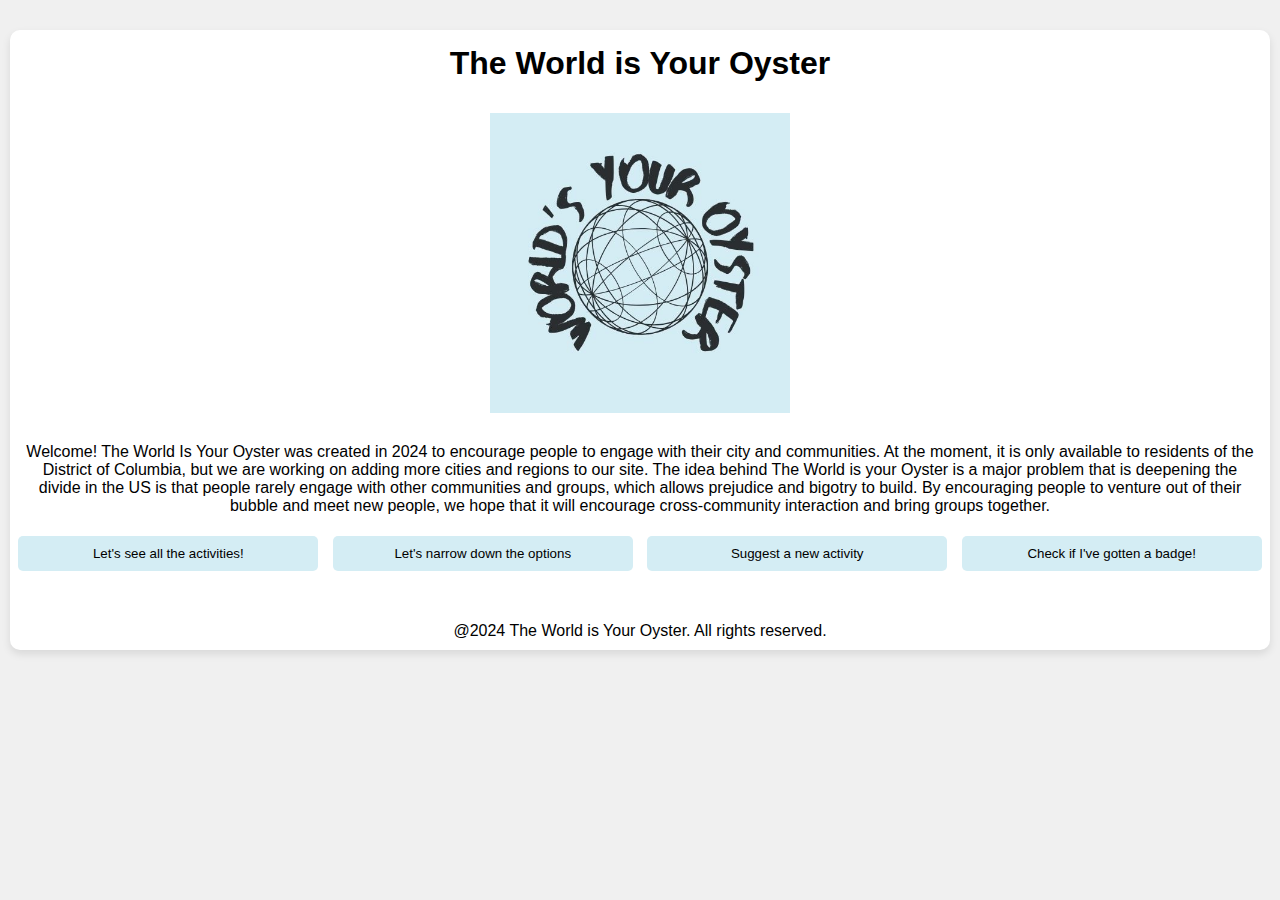
<file: index.html>
<!DOCTYPE html>
<html>

<head>
  <meta charset="utf-8">
  <meta name="viewport" content="width=device-width">
  <title>Oyster</title>
  <link href="style.css" rel="stylesheet" type="text/css" />
</head>

<body>
  <main>
    <div>
      <h1>The World is Your Oyster</h1>
      <img id="logo" src="./cacassets/oysterlogo.jpg" />
      <div class="textArea">
        <p>
          Welcome! The World Is Your Oyster was created in 2024 to encourage people to engage with their city and communities.
          At the moment, it is only available to residents of the District of Columbia, but we are working on adding more cities
          and regions to our site. The idea behind The World is your Oyster is a major problem that is deepening the divide in the
          US is that people rarely engage with other communities and groups, which allows prejudice and bigotry to build. By
          encouraging people to venture out of their bubble and meet new people, we hope that it will encourage cross-community
          interaction and bring groups together.
        </p>
      </div>
<button id="seeAll" onclick="seeAll()">Let's see all the activities!</button>
<button id="quickQuiz" onclick="window.location.href='quiz.html'">Let's narrow down the options</button>
      <button id="newActivity" onclick="newActivity()">Suggest a new activity</button>
      <button id="badgePageButton" onclick="window.location.href='badge.html'">Check if I've gotten a badge!</button>
    </div>
    <p id="footer">
      @2024 The World is Your Oyster. All rights reserved.
    </p>
  </main>
  <script src="script.js"></script>
</body>

</html>
</file>
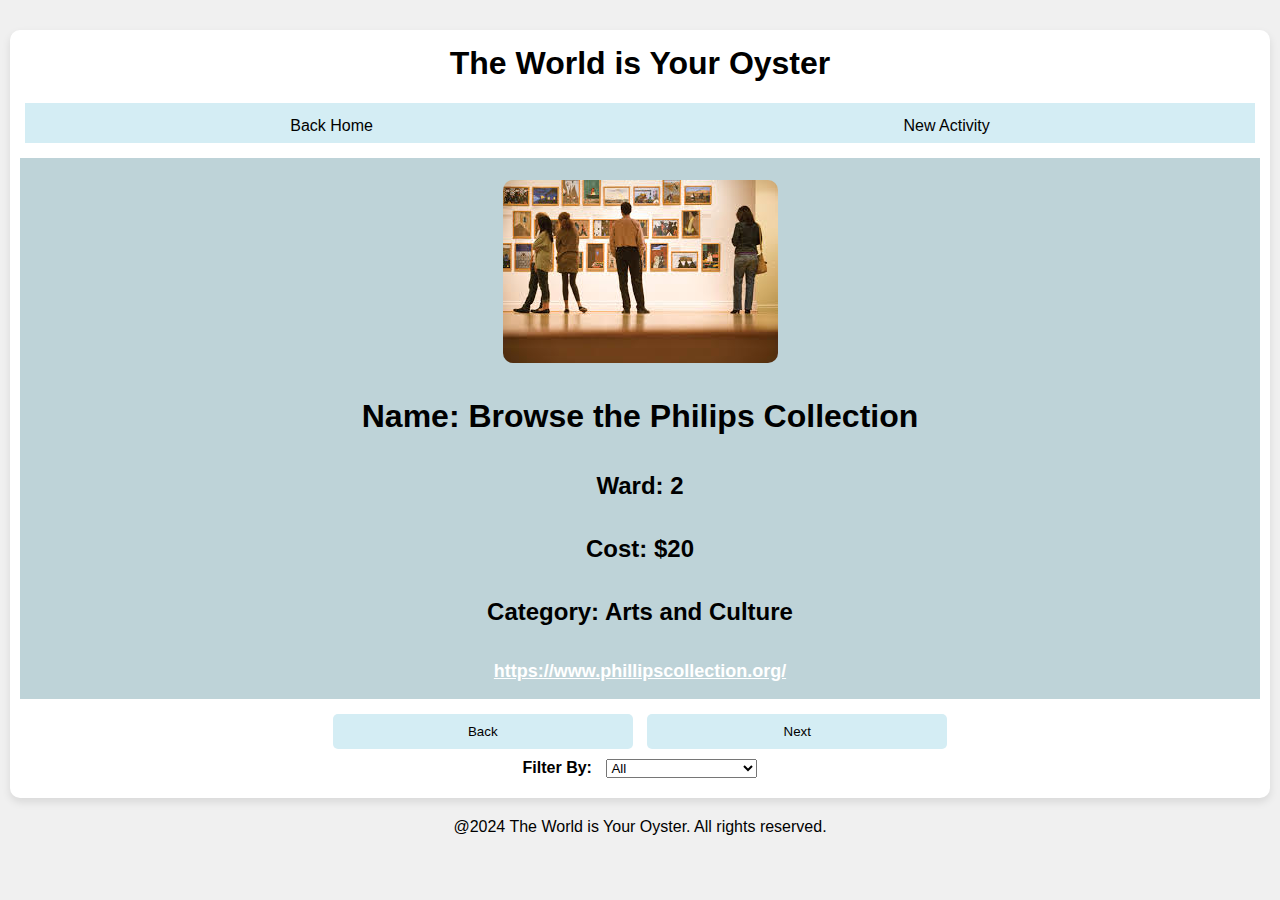
<file: suggestions.html>
<!DOCTYPE html>
<html lang="en">

<head>
  <meta charset="UTF-8">
  <meta name="viewport" content="width=device-width, initial-scale=1.0">
  <title>The World Is Your Oyster</title>
  <link rel="stylesheet" href="style.css">
</head>

<body>
  <header>
  </header>
  <main>
    <h1>The World is Your Oyster</h1>
    <nav>
      <a onclick="window.location.href='index.html'">Back Home</a>
      <a onclick="newActivty()">New Activity</a>
    </nav>
    <div id="activityDisplayArea">
      <img id="activityImage" src="cacassets/philipsCollection.jpeg" alt="Picture of the Philips Collection">
      <h1 id="nameLabel">Name: Browse the Philips Collection</h1>
      <h2 id="wardsLabel">Ward: 2</h2>
      <h2 id="costLabel">Cost: $20</h2>
      <h2 id="categoriesLabel">Category: Arts and Culture</h2>
      <h2 id="linkLabel">https://www.phillipscollection.org/</h2>
    </div>
    <div id="changeActivity">
      <button id="backButton" onclick="back()">Back</button>
      <button id="nextButton" onclick="next()">Next</button>

    </div>
    <div>
      <div id="filter">
      <label id="filterByLabel">Filter By:</label>
      <select id="filterByDropdown" onclick="next()">
        <option>All</option>
        <option>Arts and Culture</option>
        <option>Nature/Sports</option>
        <option>Shopping</option>
        <option>Food</option>
        <option>Museums and History</option>
      </select>
      </div>
    </div>
  </main>
  <div class="footer">
    <p>@2024 The World is Your Oyster. All rights reserved.</p>
  </div>
  <script src="script.js"></script>
</body>

</html>
</file>
<file: style.css>
html {
  height: 100%;
  width: 100%;
  justify-content: center;
  align-items: center
}
body {
  font-family: Arial, sans-serif;
  background-color: #f0f0f0;
  margin: 0;
  padding: 10px;
  justify-content: center;
  align-items: center;
  text-align: center;
}

h1, h2 {
  text-align: center;
  margin-top: 0px;
  padding-top: 15px;
}

p {
  padding-left: 10px;
  padding-right: 10px;
}

main {
  margin: 20px auto;
  padding: 20px auto;
  background-color: #fff;
  box-shadow: 0 4px 8px rgba(0,0,0,0.1);
  width: 100%;
  border-radius: 10px;
}

/* Style the content */
.content {
  background-color: #ddd;
  padding: 20px;
  margin: 80px 0 20px; /* Adjust margin for fixed navbar */
  border-radius: 10px;
}

#linkLabel, #linkLabelQuiz {
  font-size: 18px;
  color: white;
  text-decoration: underline;
}

/* Style the footer */
#footer {
  padding-bottom: 10px;
  padding-top: 30px;
}

img {
  display: block;
  margin: 20px auto;
  max-width: 100%;
  border-radius: 10px;
}

form {
  display: flex;
  flex-direction: column;
  align-items: center;
  gap: 10px;
}

label {
  display: block;
  font-weight: bold;
}

input[type="email"], input[type="password"], input[type="text"], button {
  padding: 10px;
  margin: 5px;
  width: 100%;
  max-width: 300px;
  border: 1px solid #ccc;
  border-radius: 5px;
  box-sizing: border-box;
}

button {
  cursor: pointer;
  background-color: #D4EDF4;
  color: black;
  border: none;
  border-radius: 5px;
  transition: background-color 0.3s ease;
}

button:hover {
  background-color: #BED3D8;
}

nav {
  display: flex;
  justify-content: space-around;
  background-color: #D4EDF4;
  color: black;
  height: 40px;
  margin: 15px;
}

nav a {
  display: block;
  color: #000;
  text-align: center;
  padding: 14px 16px;
  text-decoration: bold;
}

nav a:hover {
  text-decoration: underline;
}

.textArea {
  margin: 10px 0;
}

#filterByLabel, #filterByDropdown, #logInInputs, #signUpInputs {
  display: inline-block;
  margin: 5px;
}

#activityDisplayArea {
  background-color: #BED3D8;
  margin: 10px;
  padding: 2px;
}

#activityDisplayAreaQuiz {
  background-color: #BED3D8;
  margin: 10px;
  padding: 2px;
}

.quizItem {
  padding: 10px;
}

#quiz {
  padding-top: 3px;
}

#quizSubmit {
  margin-top: 15px;
}

#fullListDiv {
  display: none;
}

/* Ensure labels and checkboxes are on the same line */
.checkbox-container {
  display: flex;
  flex-wrap: wrap;
  justify-content: center;
  padding: 5px;
}

.checkbox-container label {
  display: flex;
  align-items: center;
  margin: 5px 10px;
}

.checkbox-container input[type="checkbox"] {
  margin-right: 5px;
}

#PhilipsCollectionCheck, #EasternMarketCheck, #CongressionalCemetaryCheck, #HeurichHouseCheck, #TennisCheck, #y, #HowardTheatreCheck, #NationalArboreteunCheck, #KenilworthCheck, #HillwoodCheck, #MonasteryCheck, #CultureHouseCheck, #BlagdenCheck, #KingmanCheck, #UnionMarketCheck, #FletchersCheck, #AACWMMCheck, #StudioCheck, #HCheck, #ShawCheck, #MCheck, #ACMCheck, #OCheck, #DupontCheck, #BlackCatDiv, #DomeCheck, #NCCheck, #CHCheck, #NLEMCheck, #USNMCheck, #RollerCheck, #AMCheck, #KaraokeCheck, #NBGCheck, #FSWCCheck, #NMWACheck, #DOCheck, #ChinatownCheck, #PLCCheck, #MPCheck, #BPCheck, #ECCheck, #FishCheck, #PPCheck, #HorseCheck, #PoolCheck, #WalterReedCheck, #FarmCheck, #StreetCarCheck, #FilmoreCheck, #PingPongCheck, #HBCUCheck {
  display: inline-block;
  vertical-align: center;
}

#filter {
  padding-bottom: 15px;
}

#logo {
  padding: 10px;
  height: 300px;
}

#PII {
  vertical-align: center;
  display: flex;
  justify-content: space-around;
  width: 100%
}

#backButton, #nextButton {
  width: 40%;
}
</file>
